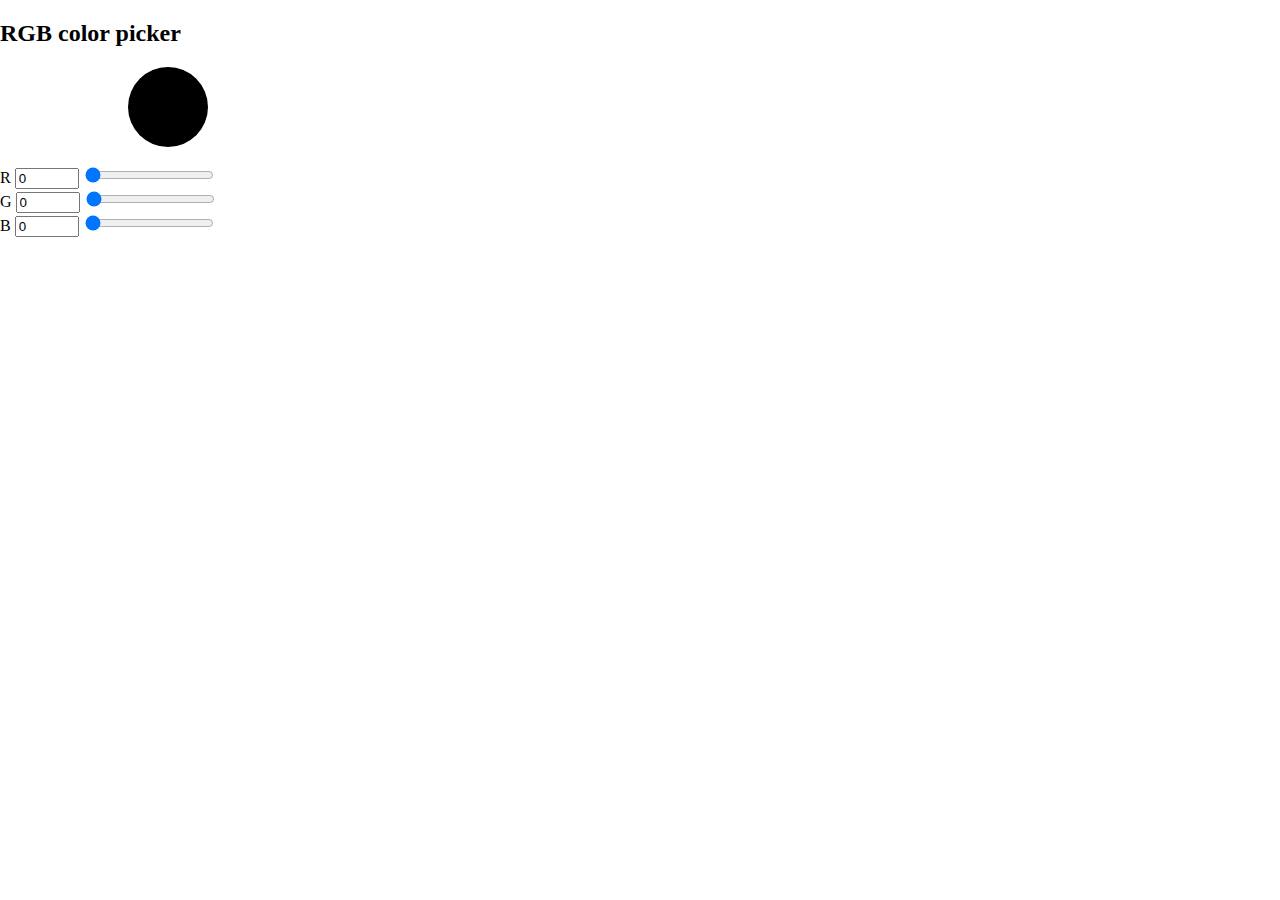
<file: Pratical6/index.html>
<!DOCTYPE html>
<html lang="en">

<head>
    <meta charset="UTF-8">
    <title>RGB Color Picker</title>
    <link rel="stylesheet" href="./style.css">

</head>

<body>

    <body>

        <h2 class="Heading">RGB color picker</h2>
        <div class="circle" id="circle"></div>
        <br>
        <form>
            <label for="bg-red">R</label>
            <input type="number" id="bg-red" value="0" min="0" max="255" autocomplete="off">
            <input type="range" name="#bg-red" min="0" max="255" value="0" autocomplete="off">
            <br>
            <label for="bg-grn">G</label>
            <input type="number" id="bg-grn" value="0" min="0" max="255" autocomplete="off">
            <input type="range" name="#bg-grn" min="0" max="255" value="0" autocomplete="off">
            <br>
            <label for="bg-blu">B</label>
            <input type="number" id="bg-blu" value="0" min="0" max="255" autocomplete="off">
            <input type="range" name="#bg-blu" min="0" max="255" value="0" autocomplete="off">
        </form>
    </body>
    <!-- partial -->
    <script src="./script.js"></script>

</body>

</html>
</file>
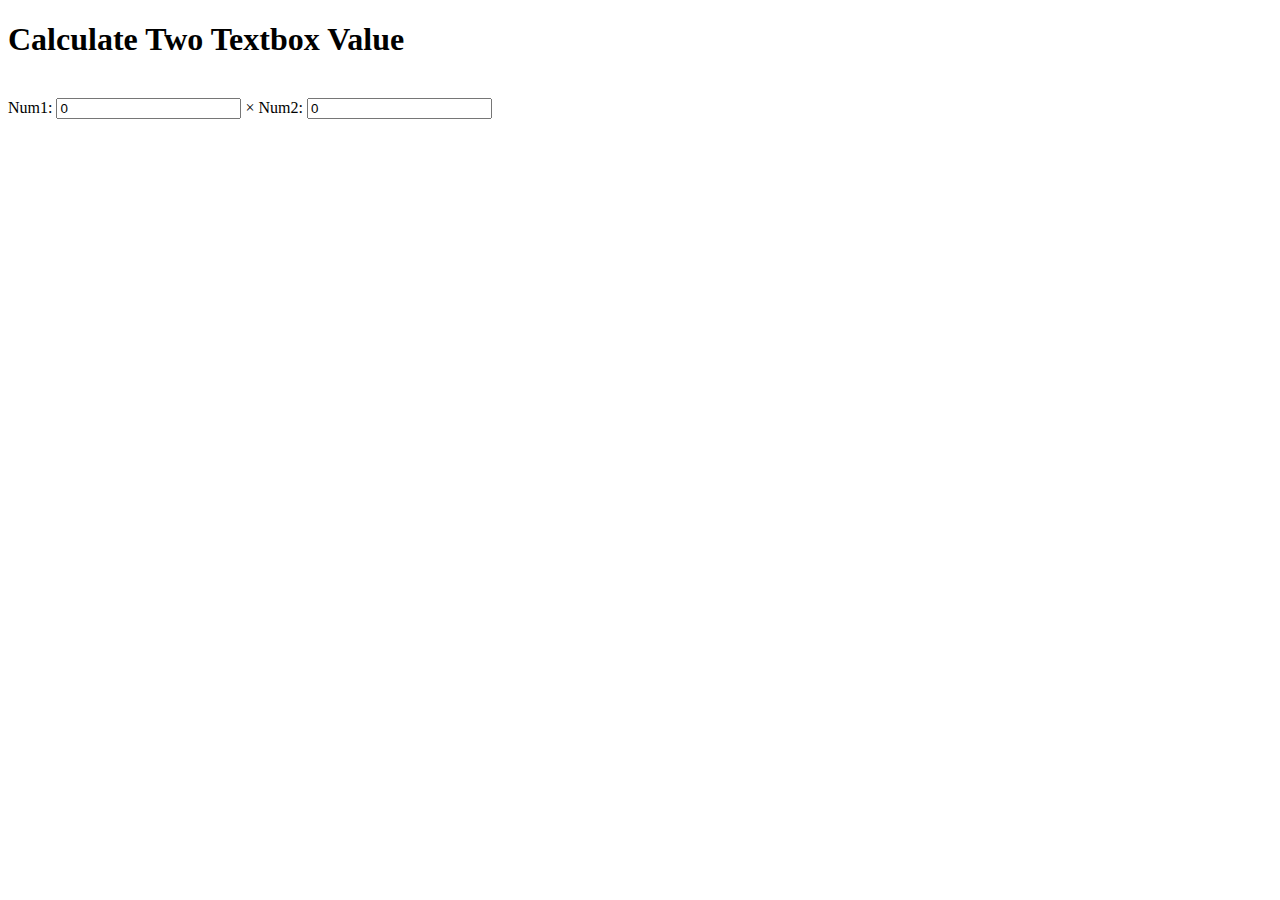
<file: Pratical3.html>
<!DOCTYPE html>
<html>

<body>
    <h1>Calculate Two Textbox Value</h1>
    <br> Num1: <input type="text" onkeyup="calculate()" id="num1" value="0" autocomplete="off"> &#215 Num2: <input type="text" onkeyup="calculate()" id="num2" value="0" autocomplete="off">
    <br>
    <br>
    <p id="ans"></p>

    <script>
        function calculate() {
            var filed1 = parseFloat(document.getElementById("num1").value);
            var field2 = parseFloat(document.getElementById("num2").value);

            var Result = filed1 * field2;
            document.getElementById("ans").innerText = "The Answer is:  " + Result;
        }
    </script>
</body>

</html>
</file>
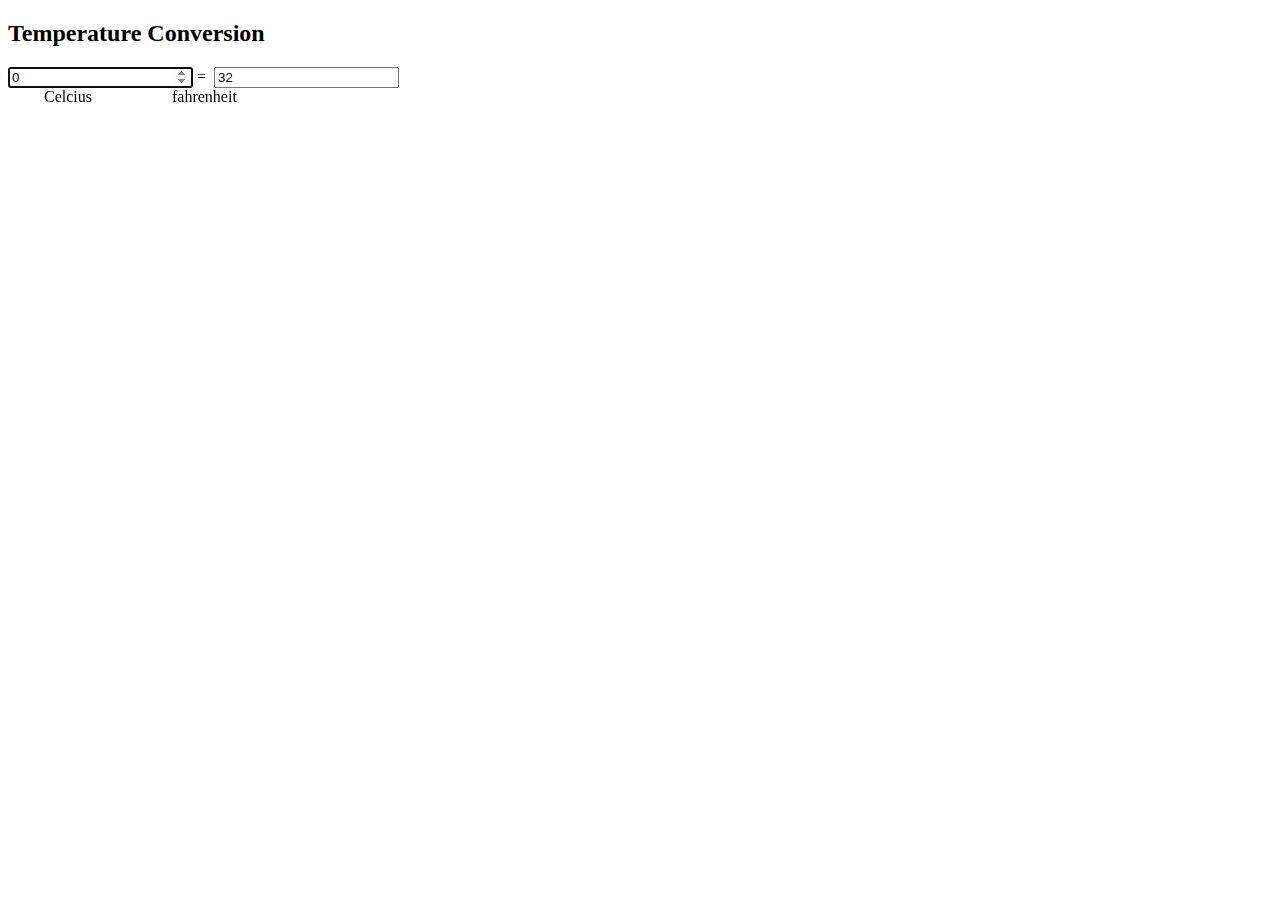
<file: Pratical4.html>
<!DOCTYPE html>
<html>

<body>
    <h2>Temperature Conversion</h2>
    <input type="number" onfocus="celtofeh()" onchange="celtofeh()" onkeyup="celtofeh()" id="cel" value="0" autocomplete="off" size="10" autofocus>&nbsp;=&nbsp;
    <input type="number" onchange="fahtocel()" onkeyup="fahtocel()" id="feh" size="10">
    <br> &emsp;&emsp; Celcius&emsp;&emsp;&emsp;&emsp;&emsp;fahrenheit
    <script>
        function celtofeh() {
            var fahvalue = parseFloat(document.getElementById('cel').value);
            document.getElementById("feh").value = (fahvalue * 9 / 5) + 32;
        }

        function fahtocel() {
            var celvalue = parseFloat(document.getElementById('feh').value);
            document.getElementById("cel").value = (celvalue - 32) * 5 / 9;
        }
    </script>
</body>

</html>
</file>
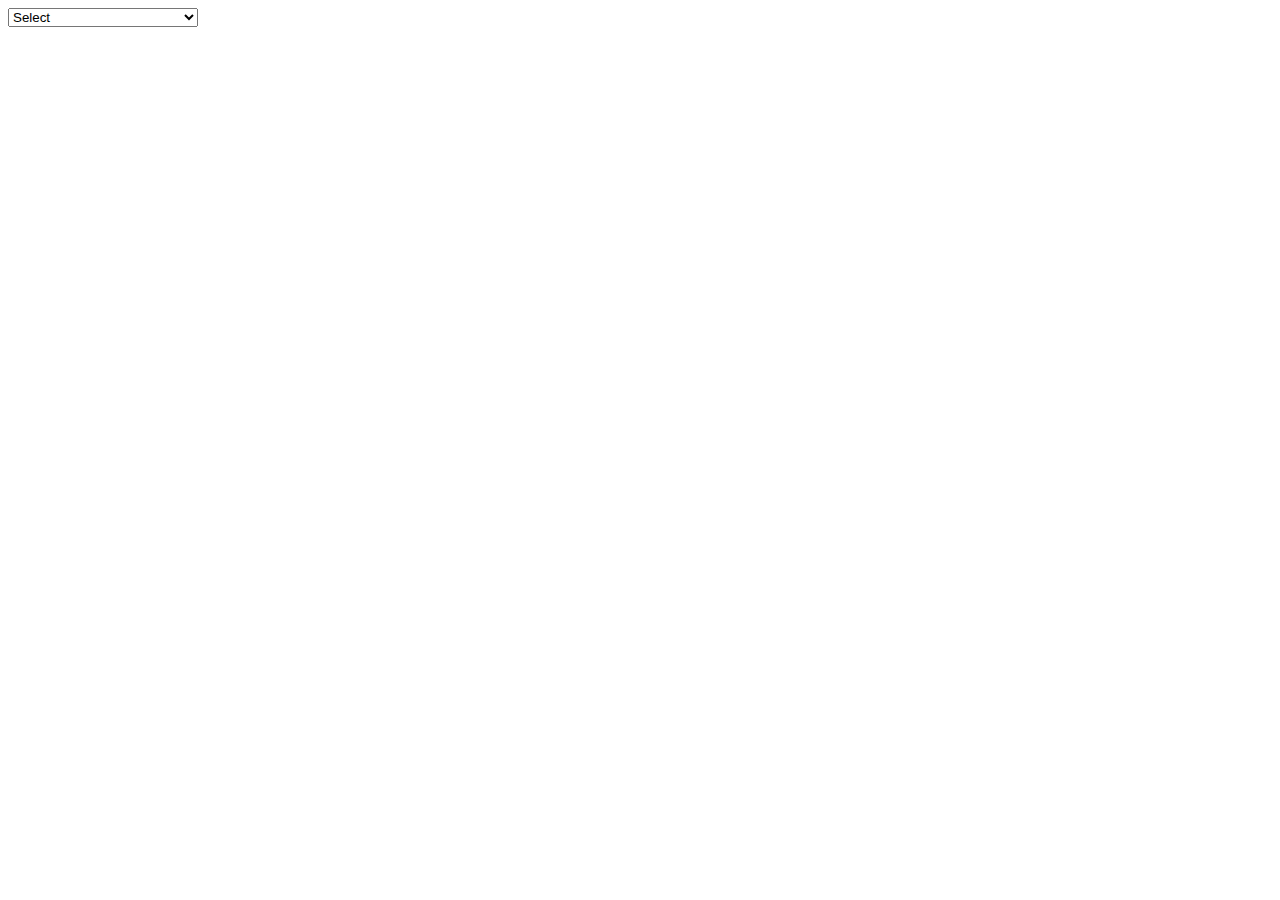
<file: Pratical5.html>
<!DOCTYPE html>
<html>

<body>
    <select id="dropdown" style="width: 15%;" onclick="change()" onchange="change()" autocomplete="off">
       <option value="select" selected="selected">Select</option>
        <option value="time">Time</option>
        <option value="temp">Temperature</option>
      </select>
    <br>
    <br>
    <div class="temperature" id="temp" style="display: none;">
        <input type="number" onfocus="celtofeh()" onchange="celtofeh()" onkeyup="celtofeh()" id="cel" value="0" autocomplete="off" size="10" autofocus>&nbsp;=&nbsp;
        <input type="number" onchange="fahtocel()" onkeyup="fahtocel()" id="feh" size="10">
        <br> &emsp;&emsp; Celcius&emsp;&emsp;&emsp;&emsp;&emsp;&emsp;&emsp;&emsp;&emsp;Fahrenheit
    </div>

    <div class="timeblock" id="time" style="display: none;">
        <input type="number" onfocus="sectomin()" onchange="sectomin()" onkeyup="sectomin()" id="sec" value="0" autocomplete="off" size="10" autofocus min="0">&nbsp;=&nbsp;
        <input type="number" onchange="mintosec()" onkeyup="mintosec()" id="min" size="10" min="0">
        <br> &emsp;&emsp; Second&emsp;&emsp;&emsp;&emsp;&emsp;&emsp;&emsp;&emsp;&emsp;&emsp;Minit
    </div>

    <script>
        function change() {
            var select = document.getElementById('dropdown');
            var value = select.options[select.selectedIndex].value;

            switch (value) {
                case 'select':
                    document.getElementById('time').style.display = 'none';
                    document.getElementById('temp').style.display = 'none';
                    break;
                case 'time':
                    document.getElementById('time').style.display = 'block';
                    document.getElementById('temp').style.display = 'none';
                    break;
                case 'temp':
                    document.getElementById('temp').style.display = 'block';
                    document.getElementById('time').style.display = 'none';
                    break;
            }
        }

        function sectomin() {
            var minvalue = parseFloat(document.getElementById('sec').value);
            document.getElementById('min').value = minvalue / 60;
        }

        function mintosec() {
            var secvalue = parseFloat(document.getElementById('min').value);
            document.getElementById('sec').value = secvalue * 60;
        }

        function celtofeh() {
            var fahvalue = parseFloat(document.getElementById('cel').value);
            document.getElementById("feh").value = (fahvalue * 9 / 5) + 32;
        }

        function fahtocel() {
            var celvalue = parseFloat(document.getElementById('feh').value);
            document.getElementById("cel").value = (celvalue - 32) * 5 / 9;
        }
    </script>
</body>

</html>
</file>
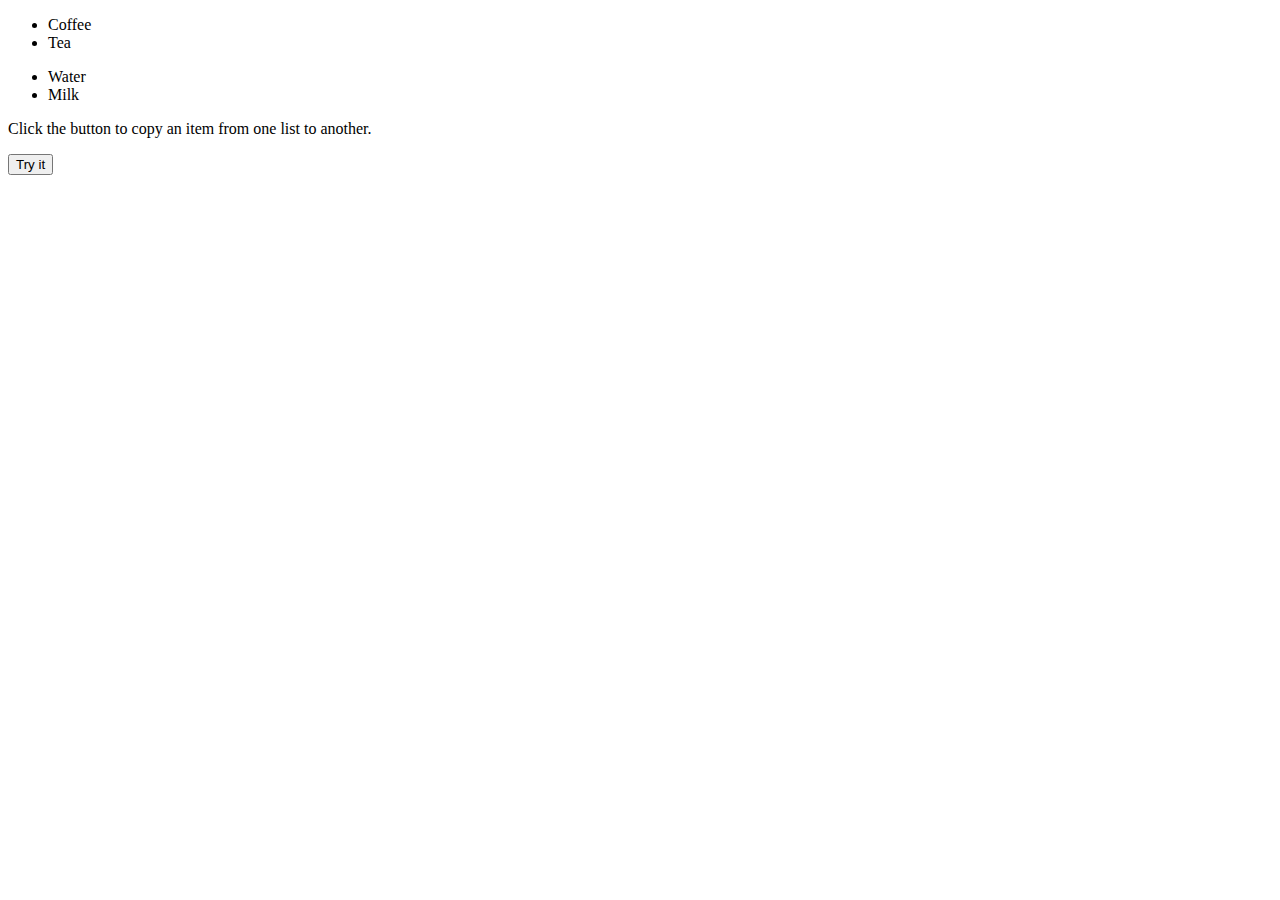
<file: Pratical7.html>
<!DOCTYPE html>
<html>

<body>

    <ul id="myList1">
        <li>Coffee</li>
        <li>Tea</li>
    </ul>
    <ul id="myList2">
        <li>Water</li>
        <li>Milk</li>
    </ul>

    <p>Click the button to copy an item from one list to another.</p>

    <button onclick="myFunction()">Try it</button>

    <script>
        function myFunction() {
            var list = document.getElementById("myList2").lastElementChild;
            var cln = list.cloneNode(true);
            document.getElementById("myList1").appendChild(cln);
        }
    </script>

</body>

</html>
</file>
<file: Pratical6/style.css>
body {
    margin: 0;
    height: 100%;
}

.circle {
    margin-left: 10%;
    height: 80px;
    width: 80px;
    background-color: rgb(0, 0, 0);
    border-radius: 50%;
}
</file>
